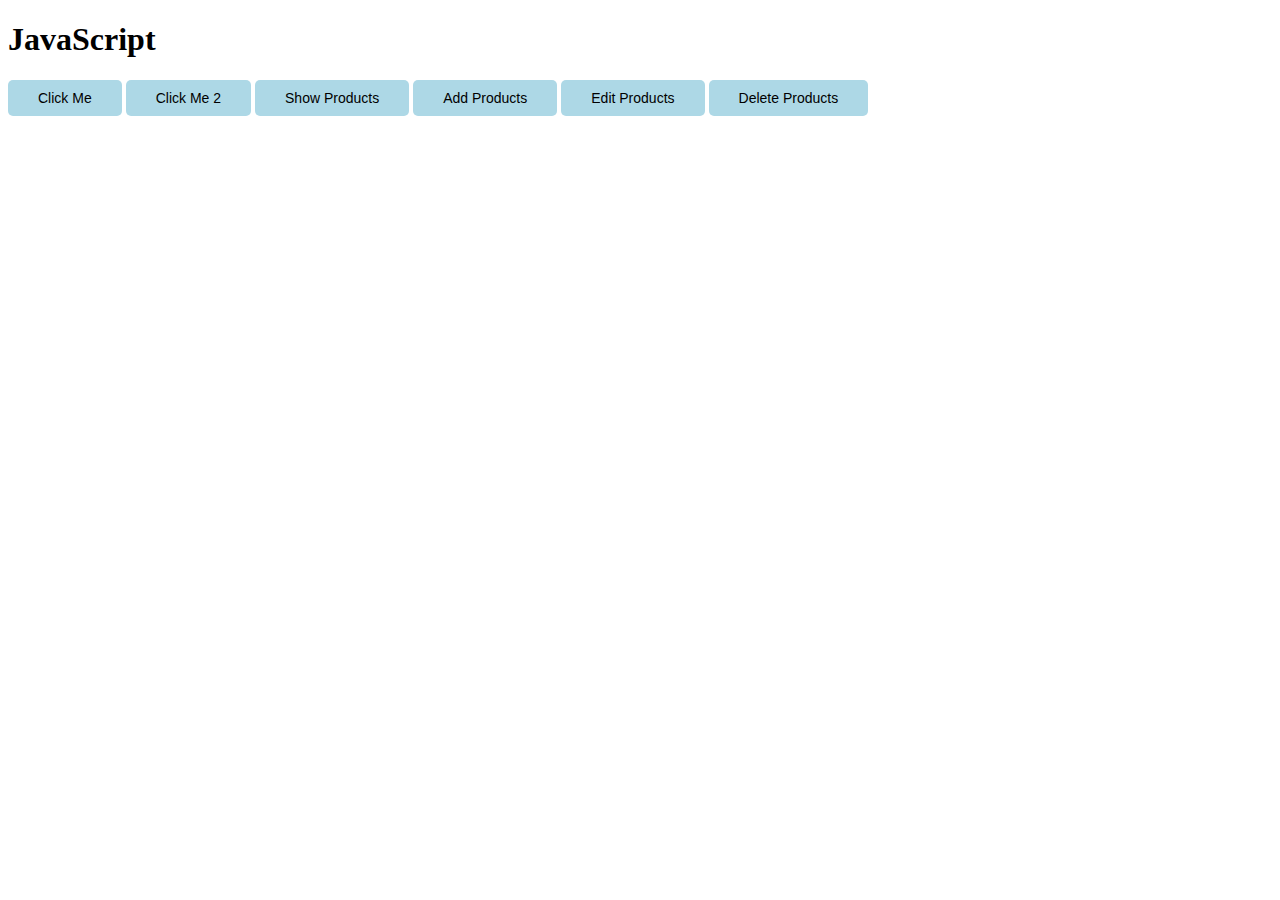
<file: index.html>
<!DOCTYPE html>
<html lang="en">
<head>
    <link rel="stylesheet" href="style.css">
    <script type="text/javascript" src="script.js"></script>
    <title>Document</title>
</head>
<body>
    <h1>JavaScript</h1>
    <button class="btn" id="myBtn" onclick="buttonClicked()">Click Me</button>
    <button class="btn" id="btn2">Click Me 2</button>

    <button onclick="showProducts()">Show Products</button>
    <button onclick="addProducts()">Add Products</button>
    <button onclick="editProducts()">Edit Products</button>
    <button onclick="deleteProducts()">Delete Products</button>

    <div id="dynamic">

    </div>

    <div class="modal-back">

        <div id="product-show">
            <h2 style="margin-top: 20px;">Products</h2>
            <table>
                <thead>
                    <tr>
                        <th>SKU</th>
                        <th>Name</th>
                        <th>Price</th>
                        <th>Actions</th>
                    </tr>
                </thead>
                <tbody id="product-data">
                    <tr>
                        
                    </tr>
                </tbody>
            </table>
        </div>

        <div id="product-edit">

            <h2>Edit Product</h2>
            <input type="hidden" id="prodIndex">
            <div id="input-group">
                <label for="">SKU</label>
                <input type="text" id="sku" placeholder="SKU">
            </div>
    
            <div id="input-group">
                <label for="">Name</label>
                <input type="text" id="name" placeholder="Product Name">
            </div>
    
            <div id="input-group">
                <label for="">Price</label>
                <input type="text" id="price" placeholder="Price">
            </div>
            
             <button class="btn" type="button" onclick="saveProduct()">Save</button>
    
        </div>
    </div>
    

</body>
</html>
</file>
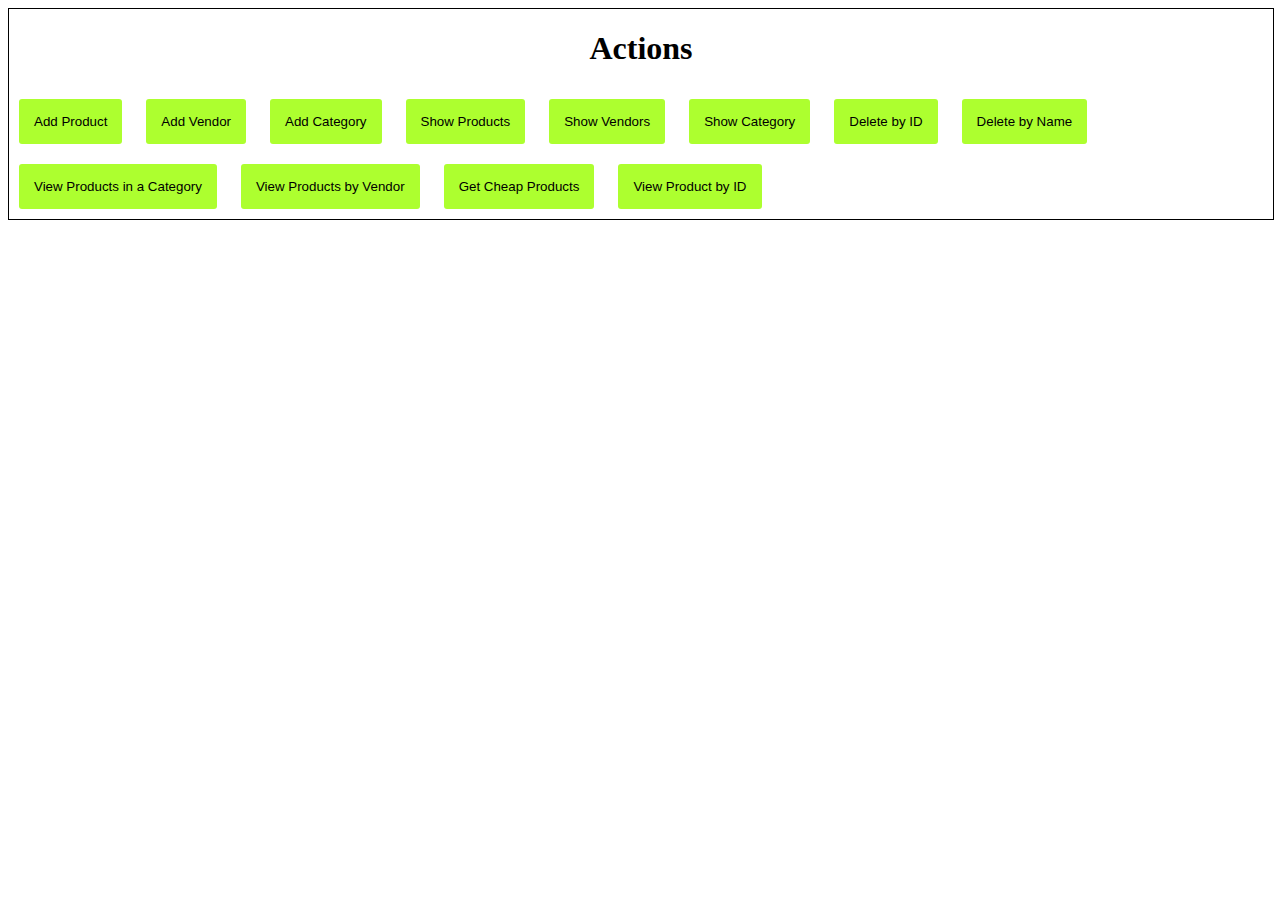
<file: task1.html>
<!DOCTYPE html>
<html lang="en">
  <head>
    <meta charset="UTF-8" />
    <meta http-equiv="X-UA-Compatible" content="IE=edge" />
    <meta name="viewport" content="width=device-width, initial-scale=1.0" />
    <link rel="stylesheet" href="task1.css" />
    <script type="text/javascript" src="task1.js"></script>
    <title>Document</title>
  </head>
  <body>
    <div class="btnContainer">
      <h1>Actions</h1>

      <button onclick="addProduct()">Add Product</button>
      <button onclick="addVendor()">Add Vendor</button>
      <button onclick="addCategory()">Add Category</button>
      <button onclick="showProducts()">Show Products</button>
      <button onclick="showVendors()">Show Vendors</button>
      <button onclick="showCategory()">Show Category</button>
      <button onclick="deleteProductByID()">Delete by ID</button>
      <button onclick="deleteProductByName()">Delete by Name</button>
      <button onclick="getCategoryProducts()">
        View Products in a Category
      </button>
      <button onclick="getVendorProducts()">View Products by Vendor</button>
      <button onclick="getCheapProducts()">Get Cheap Products</button>
      <button onclick="getProductByID()">View Product by ID</button>
    </div>

    <div id="product-show" style="display: none;">
      <h2 id="heading" style="margin-top: 20px">Products</h2>
      <table>
        <thead id="head">
          <tr>
            <th>ID</th>
            <th>Name</th>
            <th>Price</th>
            <th>Vendor ID</th>
            <th>Category ID</th>
            <th>Update</th>
          </tr>
        </thead>
        <tbody id="product-data">
          <tr></tr>
        </tbody>
      </table>
    </div>

    <div class="modal-back">
      <div class="product-add">
        <h2>Add Product</h2>

        <div id="input-group">
          <label for="">Name</label>
          <input type="text" id="name" placeholder="Product Name" />
        </div>

        <div id="input-group">
          <label for="">Price</label>
          <input type="text" id="price" placeholder="Price" />
        </div>

        <div id="input-group">
          <label id="ven-label" for="">Vendor</label>
          <select id="vendorId">
            <option value="">Select a vendor</option>
          </select>
        </div>

        <div id="input-group">
          <label id="cat-label" for="">Category</label>
          <select id="categoryId">
            <option value="">Select a category</option>
          </select>
        </div>

        <button class="addSaveBtn" type="button" onclick="saveProduct()">
          Save
        </button>

        <button
          class="addSaveBtn"
          type="button"
          onclick="document.getElementsByClassName('modal-back')[0].style.display = 'none'"
        >
          Cancel
        </button>
      </div>
    </div>

    <div class="modal-back2">
      <div class="product-edit">
        <h2>Edit Product</h2>
        <input type="hidden" id="prodIndex"/>

        <div id="input-group">
          <label for="">Name</label>
          <input type="text" id="name1" placeholder="Product Name" />
        </div>

        <div id="input-group">
          <label for="">Price</label>
          <input type="text" id="price1" placeholder="Price" />
        </div>

        <div id="input-group">
          <label for="">Vendor</label>
          <select id="vendorId1"></select>
        </div>

        <div id="input-group">
          <label for="">Category</label>
          <select id="categoryId1"></select>
        </div>

        <button class="addEditBtn" type="button" onclick="saveProduct()">
          Save
        </button>
        <button
          class="addSaveBtn"
          type="button"
          onclick="document.getElementsByClassName('modal-back2')[0].style.display = 'none'; cancel()"
        >
          Cancel
        </button>
      </div>
    </div>

    <div class="modal-back3">
      <div class="prod-delete">
        <h2>Enter Product Id to Delete</h2>
        <div id="input-group">
          <label for="">ID</label>
          <input type="text" id="prod_id" placeholder="Product ID" />
        </div>
        <button class="addDelBtn" type="button" onclick="delProduct()">
          Delete
        </button>
        <button
          class="addSaveBtn"
          type="button"
          onclick="document.getElementsByClassName('modal-back3')[0].style.display = 'none'; cancel()"
        >
          Cancel
        </button>
      </div>
    </div>

    <div class="modal-back4">
      <div class="prod-delete">
        <h2>Enter Product Name to Delete</h2>
        <div id="input-group">
          <label for="">Name</label>
          <input type="text" id="prod_name" placeholder="Product Name" />
        </div>
        <button class="addDelBtn" type="button" onclick="delProduct()">
          Delete
        </button>
        <button
          class="addSaveBtn"
          type="button"
          onclick="document.getElementsByClassName('modal-back4')[0].style.display = 'none'; cancel()"
          ;
        >
          Cancel
        </button>
      </div>
    </div>

    <div class="modal-back5">
      <div class="prod-view">
        <h2>Enter Category to view products</h2>
        <div id="input-group">
          <label for="">Category Name</label>
          <input type="text" id="cat_name" placeholder="Category Name"/>
        </div>
        <button class="addViewBtn" type="button" onclick="viewProduct()">
          View
        </button>
        <button
          class="addSaveBtn"
          type="button"
          onclick="document.getElementsByClassName('modal-back5')[0].style.display = 'none'; cancel()"
        >
          Cancel
        </button>
      </div>
    </div>

    <div class="modal-back6">
      <div class="prod-view">
        <h2>Enter Vendor Name to view products</h2>
        <div id="input-group">
          <label for="">Vendor First Name</label>
          <input type="text" id="ven_fn" placeholder="Vendor First Name" />
        </div>
        <div id="input-group">
          <label for="">Vendor Last Name</label>
          <input type="text" id="ven_ln" placeholder="Vendor Last Name" />
        </div>
        <button class="addViewBtn" type="button" onclick="viewProduct()">
          View
        </button>
        <button
          class="addSaveBtn"
          type="button"
          onclick="document.getElementsByClassName('modal-back6')[0].style.display = 'none'; cancel()"
        >
          Cancel
        </button>
      </div>
    </div>

    <div class="modal-back7">
      <div class="prod-view">
        <h2>Enter Product ID to view product</h2>
        <div id="input-group">
          <label for="">Product ID</label>
          <input type="text" id="prod_id1" placeholder="Product ID" />
        </div>
        <button class="addViewBtn" type="button" onclick="viewProduct()">
          View
        </button>
        <button
          class="addSaveBtn"
          type="button"
          onclick="document.getElementsByClassName('modal-back7')[0].style.display = 'none'; cancel()"
        >
          Cancel
        </button>
      </div>
    </div>

    <div class="modal-back8">
      <div class="prod-view">
        <h2>Enter Price Filter</h2>
        <div id="input-group">
          <label for="">Max Price</label>
          <input type="text" id="price2" placeholder="Max Price" />
        </div>
        <button class="addViewBtn" type="button" onclick="viewProduct()">
          View
        </button>
        <button
          class="addSaveBtn"
          type="button"
          onclick="document.getElementsByClassName('modal-back8')[0].style.display = 'none'; cancel()"
        >
          Cancel
        </button>
      </div>
    </div>

    <!-- ################################################################################################# -->

    <div id="vendor-show" style="display: none;">
      <h2 id="heading1" style="margin-top: 20px">Vendors</h2>
      <table>
        <thead id="head">
          <tr>
            <th>ID</th>
            <th>First Name</th>
            <th>Last Name</th>
            <th>Contact</th>
            <th>Status</th>
            <th>Delete</th>
          </tr>
        </thead>
        <tbody id="vendor-data">
          <tr></tr>
        </tbody>
      </table>
    </div>

    <div class="vendor-back">
      <div class="vendor-add">
        <h2>Add Vendor</h2>

        <div id="input-group">
          <label for="">ID</label>
          <input type="text" id="ven_id" placeholder="Vendor ID" />
        </div>

        <div id="input-group">
          <label for="">First Name</label>
          <input type="text" id="ven_fname" placeholder="First Name" />
        </div>

        <div id="input-group">
          <label for="">Last Name</label>
          <input type="text" id="ven_lname" placeholder="Last Name" />
        </div>

        <div id="input-group">
          <label for="">Contact</label>
          <input type="text" id="contact" placeholder="Contact" />
        </div>

        <div id="input-group">
          <label for="">Status</label>
          <input type="text" id="status" placeholder="active/inactive" />
        </div>

        <button class="addSaveBtn" type="button" onclick="saveVendor()">
          Save
        </button>

        <button
          class="addSaveBtn"
          type="button"
          onclick="document.getElementsByClassName('vendor-back')[0].style.display = 'none'; cancel()"
        >
          Cancel
        </button>
      </div>
    </div>

    <div class="vendor-back1">
      <div class="ven-delete">
        <h2>Enter Vendor Id to Delete</h2>
        <div id="input-group">
          <label for="">ID</label>
          <input type="text" id="ven_id1" placeholder="Vendor ID" />
        </div>
        <button class="addDelBtn" type="button" onclick="delVendor()">
          Delete
        </button>
        <button
          class="addSaveBtn"
          type="button"
          onclick="document.getElementsByClassName('vendor-back1')[0].style.display = 'none'; cancel()"
        >
          Cancel
        </button>
      </div>
    </div>

    <!-- ################################################################################################# -->

    <div id="cat-show" style="display: none;">
      <h2 id="heading2" style="margin-top: 20px">Categories</h2>
      <table>
        <thead id="head">
          <tr>
            <th>ID</th>
            <th>Name</th>
            <th>Status</th>
            <th>Delete</th>
          </tr>
        </thead>
        <tbody id="cat-data">
          <tr></tr>
        </tbody>
      </table>
    </div>

    <div class="cat-back">
      <div class="cat-add">
        <h2>Add Category</h2>

        <div id="input-group">
          <label for="">ID</label>
          <input type="text" id="cat_id" placeholder="Category ID" />
        </div>

        <div id="input-group">
          <label for="">Name</label>
          <input type="text" id="cat_name" placeholder="Name" />
        </div>

        <div id="input-group">
          <label for="">Status</label>
          <input type="text" id="cat_status" placeholder="active/inactive" />
        </div>

        <button class="addSaveBtn" type="button" onclick="saveCategory()">
          Save
        </button>

        <button
          class="addSaveBtn"
          type="button"
          onclick="document.getElementsByClassName('cat-back')[0].style.display = 'none'; cancel()"
        >
          Cancel
        </button>
      </div>
    </div>

    <div class="cat-back1">
      <div class="cat-delete">
        <h2>Enter Category Id to Delete</h2>
        <div id="input-group">
          <label for="">ID</label>
          <input type="text" id="cat_id1" placeholder="Category ID" />
        </div>
        <button class="addDelBtn" type="button" onclick="delCategory()">
          Delete
        </button>
        <button
          class="addSaveBtn"
          type="button"
          onclick="document.getElementsByClassName('cat-back1')[0].style.display = 'none'; cancel()"
        >
          Cancel
        </button>
      </div>
    </div>

    
  </body>
</html>
</file>
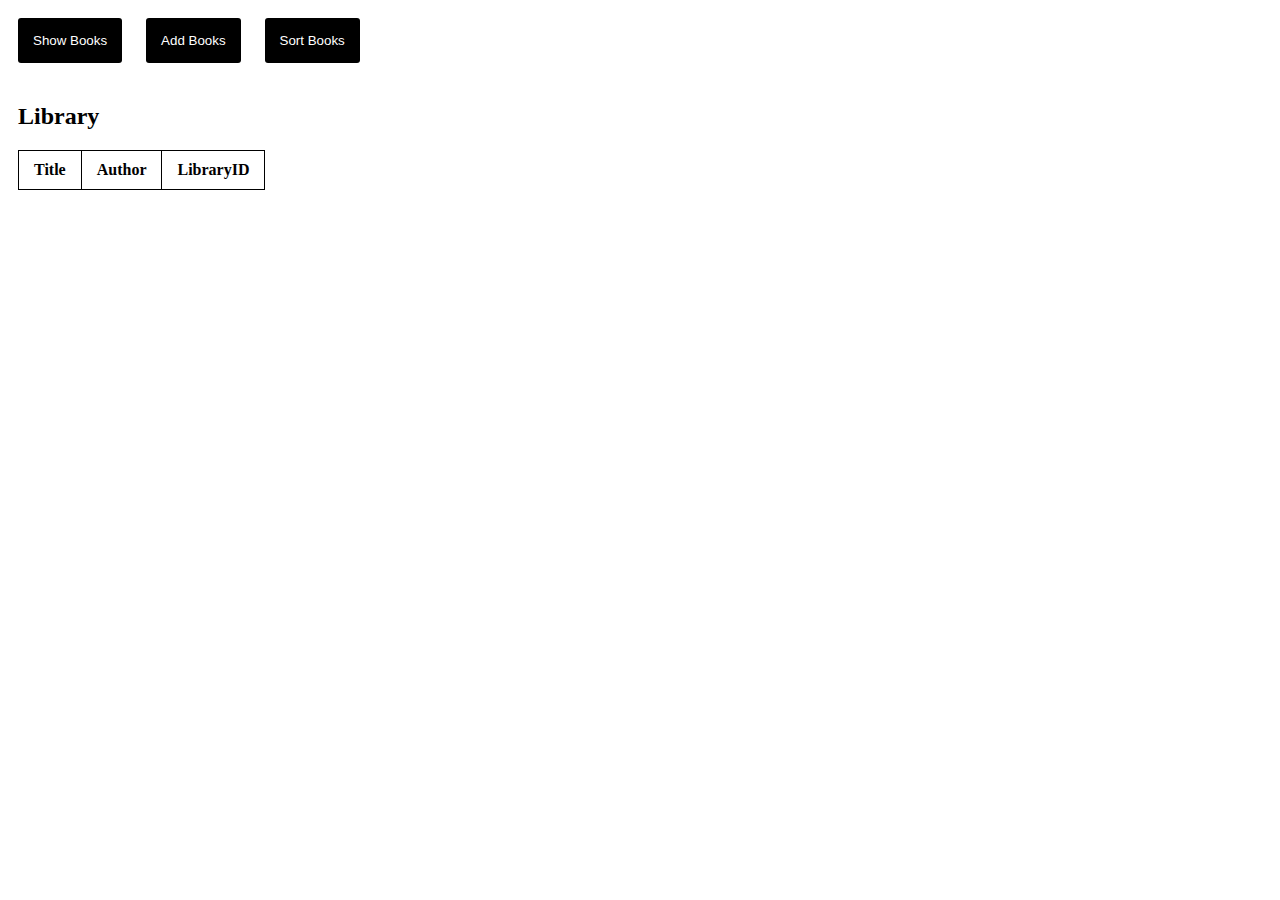
<file: task2.html>
<!DOCTYPE html>
<html lang="en">
<head>
    <meta charset="UTF-8">
    <meta http-equiv="X-UA-Compatible" content="IE=edge">
    <meta name="viewport" content="width=device-width, initial-scale=1.0">
    <link rel="stylesheet" href="task2.css" />
    <script type="text/javascript" src="task2.js"></script>
    <title>Document</title>
</head>
<body>
  <button onclick="showBooks()">Show Books</button>
  <button onclick="addBooks()">Add Books</button>
  <button onclick="sortBooks()">Sort Books</button>

    <div id="books-show">
        <h2 style="margin-top: 20px">Library</h2>
        <table>
          <thead>
            <tr>
              <th>Title</th>
              <th>Author</th>
              <th>LibraryID</th>
            </tr>
          </thead>
          <tbody id="books-data">
            <tr></tr>
          </tbody>
        </table>
    </div>

    <div class="modal-back">
      <div class="book-add">
        <h2>Add Book</h2>

        <div id="input-group">
          <label for="">Title</label>
          <input type="text" id="title" placeholder="Book Title" />
        </div>

        <div id="input-group">
          <label for="">Author</label>
          <input type="text" id="author" placeholder="Author" />
        </div>

        <div id="input-group">
          <label for="">Library ID</label>
          <input type="text" id="libraryID" placeholder="Library ID" />
        </div>

        <button class="addSaveBtn" type="button" onclick="saveBook()">
          Save
        </button>
      </div>
    </div>

    <div class="modal-back1">
      <div class="book-sort">
        <h2>Sort Books</h2>
        <div id="input-group">
          <label for="">Enter A for Ascending/D for Descending</label>
          <input type="text" id="order" placeholder="A/D"/>
        </div>
        <button class="addSaveBtn" type="button" onclick="sortedBooks()">
          Sort
        </button>
      </div>
    </div>

</body>
</html>
</file>
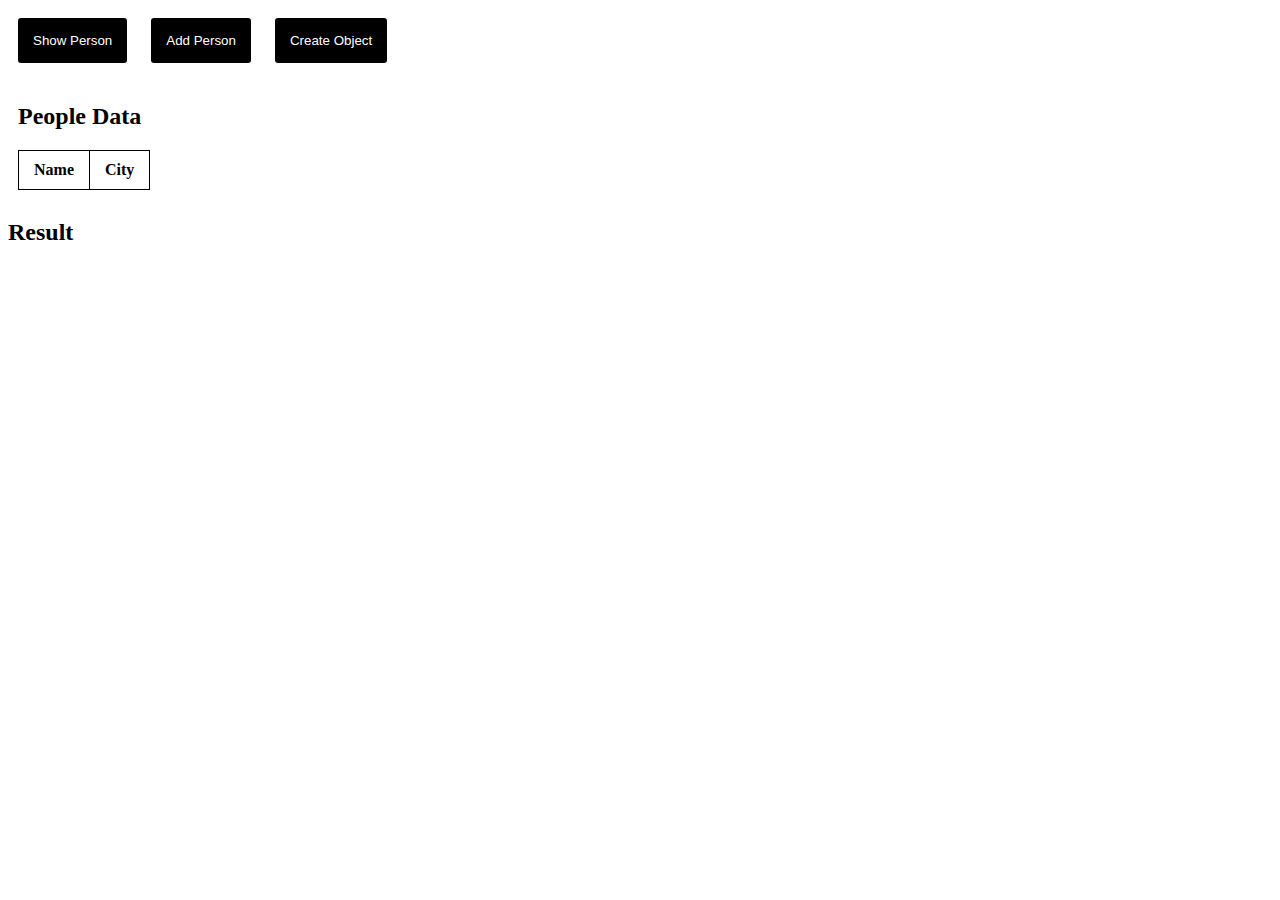
<file: task3.html>
<!DOCTYPE html>
<html lang="en">
<head>
    <meta charset="UTF-8">
    <meta http-equiv="X-UA-Compatible" content="IE=edge">
    <meta name="viewport" content="width=device-width, initial-scale=1.0">
    <link rel="stylesheet" href="task3.css" />
    <script type="text/javascript" src="task3.js"></script>
    <title>Document</title>
</head>
<body>
    <button onclick="showPerson()">Show Person</button>
    <button onclick="addPerson()">Add Person</button>
    <button onclick="createObject()">Create Object</button>

    <div id="person-show">
        <h2 style="margin-top: 20px">People Data</h2>
        <table>
          <thead>
            <tr>
              <th>Name</th>
              <th>City</th>
            </tr>
          </thead>
          <tbody id="person-data">
            <tr></tr>
          </tbody>
        </table>
    </div>

    <div class="modal-back">
        <div class="person-add">
            <h2>Add Person</h2>

            <div id="input-group">
            <label for="">Name</label>
            <input type="text" id="name" placeholder="Enter Name" />
            </div>

            <div id="input-group">
            <label for="">City</label>
            <input type="text" id="city" placeholder="Enter City" />
            </div>

            <button class="addSaveBtn" type="button" onclick="savePerson()">
                Save
            </button>
        </div>
    </div>

    <div class="table">
      <h2 style="margin-top: 20px">Result</h2>
      <table id="result"></table>
    </div>
    
</body>
</html>
</file>
<file: style.css>
button{
    background-color: lightblue;
    padding: 10px 30px;
    font-size: 14px;
    border: none;
    border-radius: 5px;
}

table{
    border-collapse: collapse;
}

table td, table th{
    border: solid 1px black;
    padding: 10px 15px;
}

button.edit{
    padding: 5px 10px;
    background-color: lightgreen;
    border-radius: 3px;
}

#product-edit{
    border: 1px solid black;
    padding: 10px;
    margin: 10px;
    width: 300px;
    position: absolute;
    top: 50%;
    left: 50%;
    transform: translate(-50%,-50%);
    z-index: 100;
    background-color: white;
}

#product-show{
    border: 1px solid black;
    padding: 10px;
    margin: 10px;
    width: 600px;
    position: absolute;
    top: 50%;
    left: 50%;
    transform: translate(-50%,-50%);
    z-index: 99;
    background-color: white;
}

#input-group label{
    width: 100%;
    display: block;
}

#input-group input{
    width: calc(100% - 20px);
    padding: 10px;
    border-radius: 3px;
    border: 1px solid black;
}

#input-group{
    margin-bottom: 15px;
}

h2{
    margin: 0;
}

.modal-back{
    display: none;
    position: fixed;
    width: 100%;
    height: 100%;
    top: 0;
    left: 0;
    background-color: #cccccc2e;
}
</file>
<file: task1.css>
.btnContainer {
  border: 1px solid black;
  width: 100%;
}

#input-group select{
  width: calc(100% - 20px);
  padding: 10px;
  border-radius: 3px;
  border: 1px solid black;
}

button {
  background-color: greenyellow;
  color: black;
  padding: 15px;
  margin: 10px;
  border: none;
  border-radius: 3px;
  justify-content: center;
}

h1 {
  text-align: center;
}

#product-show {
  padding: 10px;
}

#vendor-show {
  padding: 10px;
}

#cat-show {
  padding: 10px;
}

#input-group label {
  width: 100%;
  display: block;
  margin-bottom: 2px;
}

#input-group input {
  width: calc(100% - 20px);
  padding: 10px;
  border-radius: 3px;
  border: 1px solid black;
}

#input-group {
  margin-bottom: 15px;
}

table {
  border-collapse: collapse;
}

table td,
table th {
  border: solid 1px black;
  padding: 10px 15px;
  text-align: center;
}

.modal-back,
.modal-back2,
.modal-back3,
.modal-back4,
.modal-back5,
.modal-back6,
.modal-back7,
.modal-back8,
.vendor-back,
.vendor-back1,
.cat-back,
.cat-back1,
#activeVendor-show,
#activeCat-show {
  display: none;
  position: fixed;
  width: 100%;
  height: 100%;
  top: 0;
  left: 0;
  background-color: #cccccc2e;
}

.product-add {
  border: 1px solid black;
  padding: 10px;
  margin: 10px;
  width: 400px;
  position: absolute;
  top: 50%;
  left: 50%;
  transform: translate(-50%, -50%);
  z-index: 100;
  background-color: white;
}

.product-add2 {
  border: 1px solid black;
  padding: 10px;
  margin: 10px;
  width: 500px;
  position: absolute;
  top: 50%;
  left: 50%;
  transform: translate(-50%, -50%);
  z-index: 100;
  background-color: white;
  align-items: center;
}

.product-add3 {
  border: 1px solid black;
  padding: 10px;
  margin: 10px;
  width: 500px;
  position: absolute;
  top: 50%;
  left: 50%;
  transform: translate(-50%, -50%);
  z-index: 100;
  background-color: white;
  align-items: center;
}

.vendor-add {
  border: 1px solid black;
  padding: 10px;
  margin: 10px;
  width: 400px;
  position: absolute;
  top: 50%;
  left: 50%;
  transform: translate(-50%, -50%);
  z-index: 100;
  background-color: white;
}

.cat-add {
  border: 1px solid black;
  padding: 10px;
  margin: 10px;
  width: 400px;
  position: absolute;
  top: 50%;
  left: 50%;
  transform: translate(-50%, -50%);
  z-index: 100;
  background-color: white;
}

.product-edit {
  border: 1px solid black;
  padding: 10px;
  margin: 10px;
  width: 300px;
  position: absolute;
  top: 50%;
  left: 50%;
  transform: translate(-50%, -50%);
  z-index: 100;
  background-color: white;
}

.prod-delete {
  border: 1px solid black;
  padding: 10px;
  margin: 10px;
  width: 300px;
  position: absolute;
  top: 50%;
  left: 50%;
  transform: translate(-50%, -50%);
  z-index: 100;
  background-color: white;
}

.ven-delete {
  border: 1px solid black;
  padding: 10px;
  margin: 10px;
  width: 300px;
  position: absolute;
  top: 50%;
  left: 50%;
  transform: translate(-50%, -50%);
  z-index: 100;
  background-color: white;
}

.cat-delete {
  border: 1px solid black;
  padding: 10px;
  margin: 10px;
  width: 300px;
  position: absolute;
  top: 50%;
  left: 50%;
  transform: translate(-50%, -50%);
  z-index: 100;
  background-color: white;
}

.prod-view {
  border: 1px solid black;
  padding: 10px;
  margin: 10px;
  width: 300px;
  position: absolute;
  top: 50%;
  left: 50%;
  transform: translate(-50%, -50%);
  z-index: 100;
  background-color: white;
}

button.edit {
  padding: 5px 10px;
  background-color: lightgreen;
  border-radius: 3px;
}
</file>
<file: task2.css>
#books-show {
    padding: 10px;
}

#input-group label {
    width: 100%;
    display: block;
    margin-bottom: 2px;
  }
  
  #input-group input {
    width: calc(100% - 20px);
    padding: 10px;
    border-radius: 3px;
    border: 1px solid black;
  }
  
  #input-group {
    margin-bottom: 15px;
  }

table {
    border-collapse: collapse;
}
  
  table td,
  table th {
    border: solid 1px black;
    padding: 10px 15px;
    text-align: center;
}

button {
    background-color: black;
    color: white;
    padding: 15px;
    margin: 10px;
    border: none;
    border-radius: 3px;
    justify-content: center;
}

.modal-back, .modal-back1 {
    display: none;
    position: fixed;
    width: 100%;
    height: 100%;
    top: 0;
    left: 0;
    background-color: #cccccc2e;
}

.book-add {
    border: 1px solid black;
    padding: 10px;
    margin: 10px;
    width: 400px;
    position: absolute;
    top: 50%;
    left: 50%;
    transform: translate(-50%, -50%);
    z-index: 100;
    background-color: white;
}

.book-sort {
    border: 1px solid black;
    padding: 10px;
    margin: 10px;
    width: 400px;
    position: absolute;
    top: 50%;
    left: 50%;
    transform: translate(-50%, -50%);
    z-index: 100;
    background-color: white;
}
</file>
<file: task3.css>
table {
    border-collapse: collapse;
}
  
  table td,
  table th {
    border: solid 1px black;
    padding: 10px 15px;
    text-align: center;
}

button {
    background-color: black;
    color: white;
    padding: 15px;
    margin: 10px;
    border: none;
    border-radius: 3px;
    justify-content: center;
}

.modal-back{
    display: none;
    position: fixed;
    width: 100%;
    height: 100%;
    top: 0;
    left: 0;
    background-color: #cccccc2e;
}
.person-add {
    border: 1px solid black;
    padding: 10px;
    margin: 10px;
    width: 400px;
    position: absolute;
    top: 50%;
    left: 50%;
    transform: translate(-50%, -50%);
    z-index: 100;
    background-color: white;
}

#input-group label {
    width: 100%;
    display: block;
    margin-bottom: 2px;
  }
  
  #input-group input {
    width: calc(100% - 20px);
    padding: 10px;
    border-radius: 3px;
    border: 1px solid black;
  }
  
  #input-group {
    margin-bottom: 15px;
  }

#person-show {
    padding: 10px;
}
</file>
